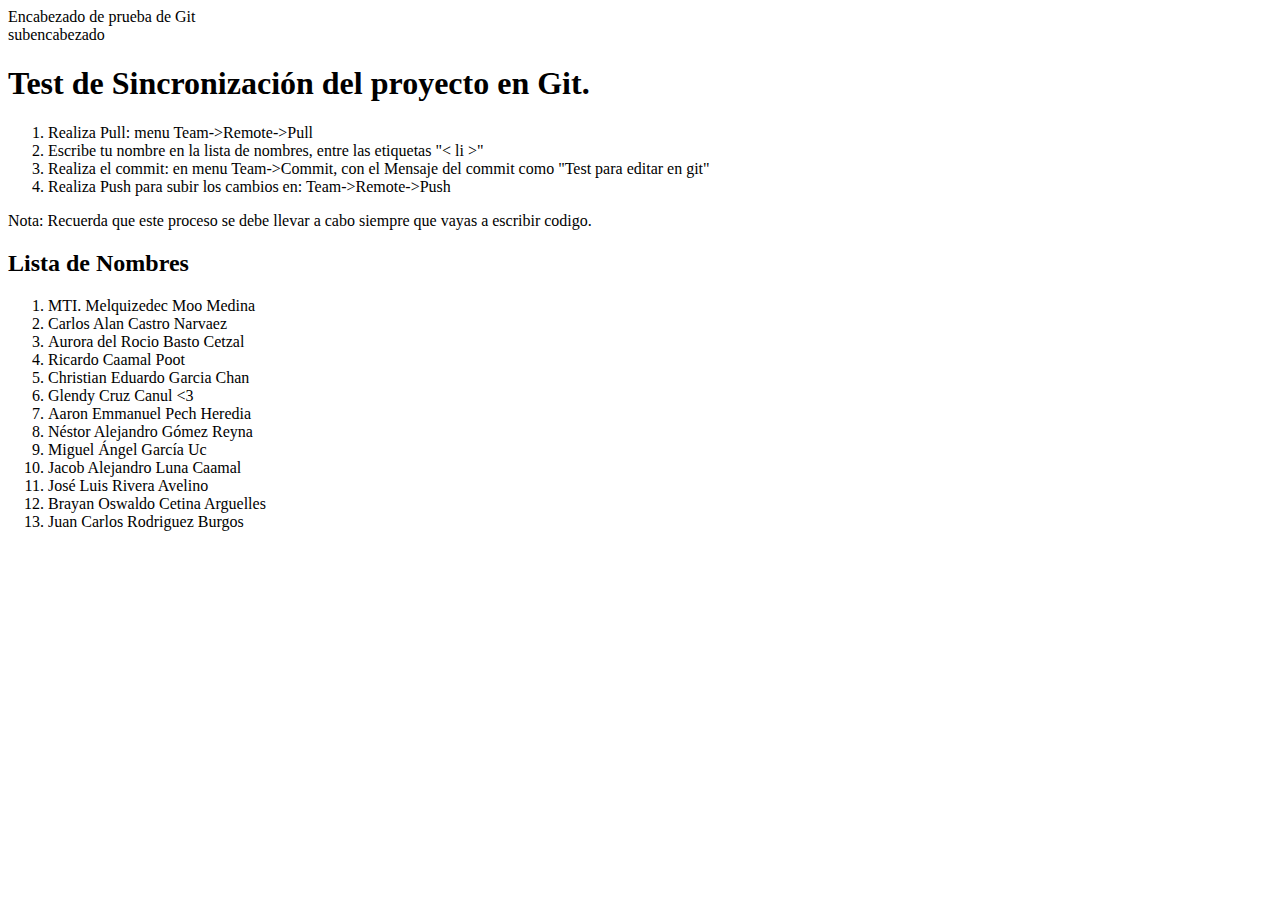
<file: views/index.html>
<!DOCTYPE html>
<!--
Source: index.html  este es un archivo de prueba..
Author: MTI. Melquizedec Moo Medina
Description: Pagina para realizar pruebas de Git-hub
Date: 28/09/2018
-->
<html>
    <head>
        <title>TODO supply a title</title>
        <meta charset="UTF-8">
        <meta name="viewport" content="width=device-width, initial-scale=1.0">
    </head>
    <body>
        <div>Encabezado de prueba de Git</div>
        <div>subencabezado</div> 
        <div>
        <h1>Test de Sincronización del proyecto en Git.</h1>
        <ol>
            <li>Realiza Pull:  menu Team->Remote->Pull</li>
            <li>Escribe tu nombre en la lista de nombres, entre las etiquetas "< li >"</li>
            <li>Realiza el commit:  en menu Team->Commit, con el Mensaje del commit como "Test para editar en git"</li>
            <li>Realiza Push para subir los cambios en: Team->Remote->Push </li>
        </ol>
        Nota:  Recuerda que este proceso se debe llevar a cabo siempre que vayas a escribir codigo.
        
        <h2>Lista de Nombres</h2>
        <ol>
            <li>MTI. Melquizedec Moo Medina</li>
            <li>Carlos Alan Castro Narvaez</li>
            <li>Aurora del Rocio Basto Cetzal</li>
            <li>Ricardo Caamal Poot</li>
            <li>Christian Eduardo Garcia Chan</li>
            <li>Glendy Cruz Canul <3</li>
            <li>Aaron Emmanuel Pech Heredia</li>
            <li>Néstor Alejandro Gómez Reyna</li>
            <li>Miguel Ángel García Uc</li>
            <li>Jacob Alejandro Luna Caamal</li>
            <li>José Luis Rivera Avelino</li>  
            <li>Brayan Oswaldo Cetina Arguelles</li>
            <li>Juan Carlos Rodriguez Burgos</li>  

        </ol>
        </div>
    </body>
</html>
</file>
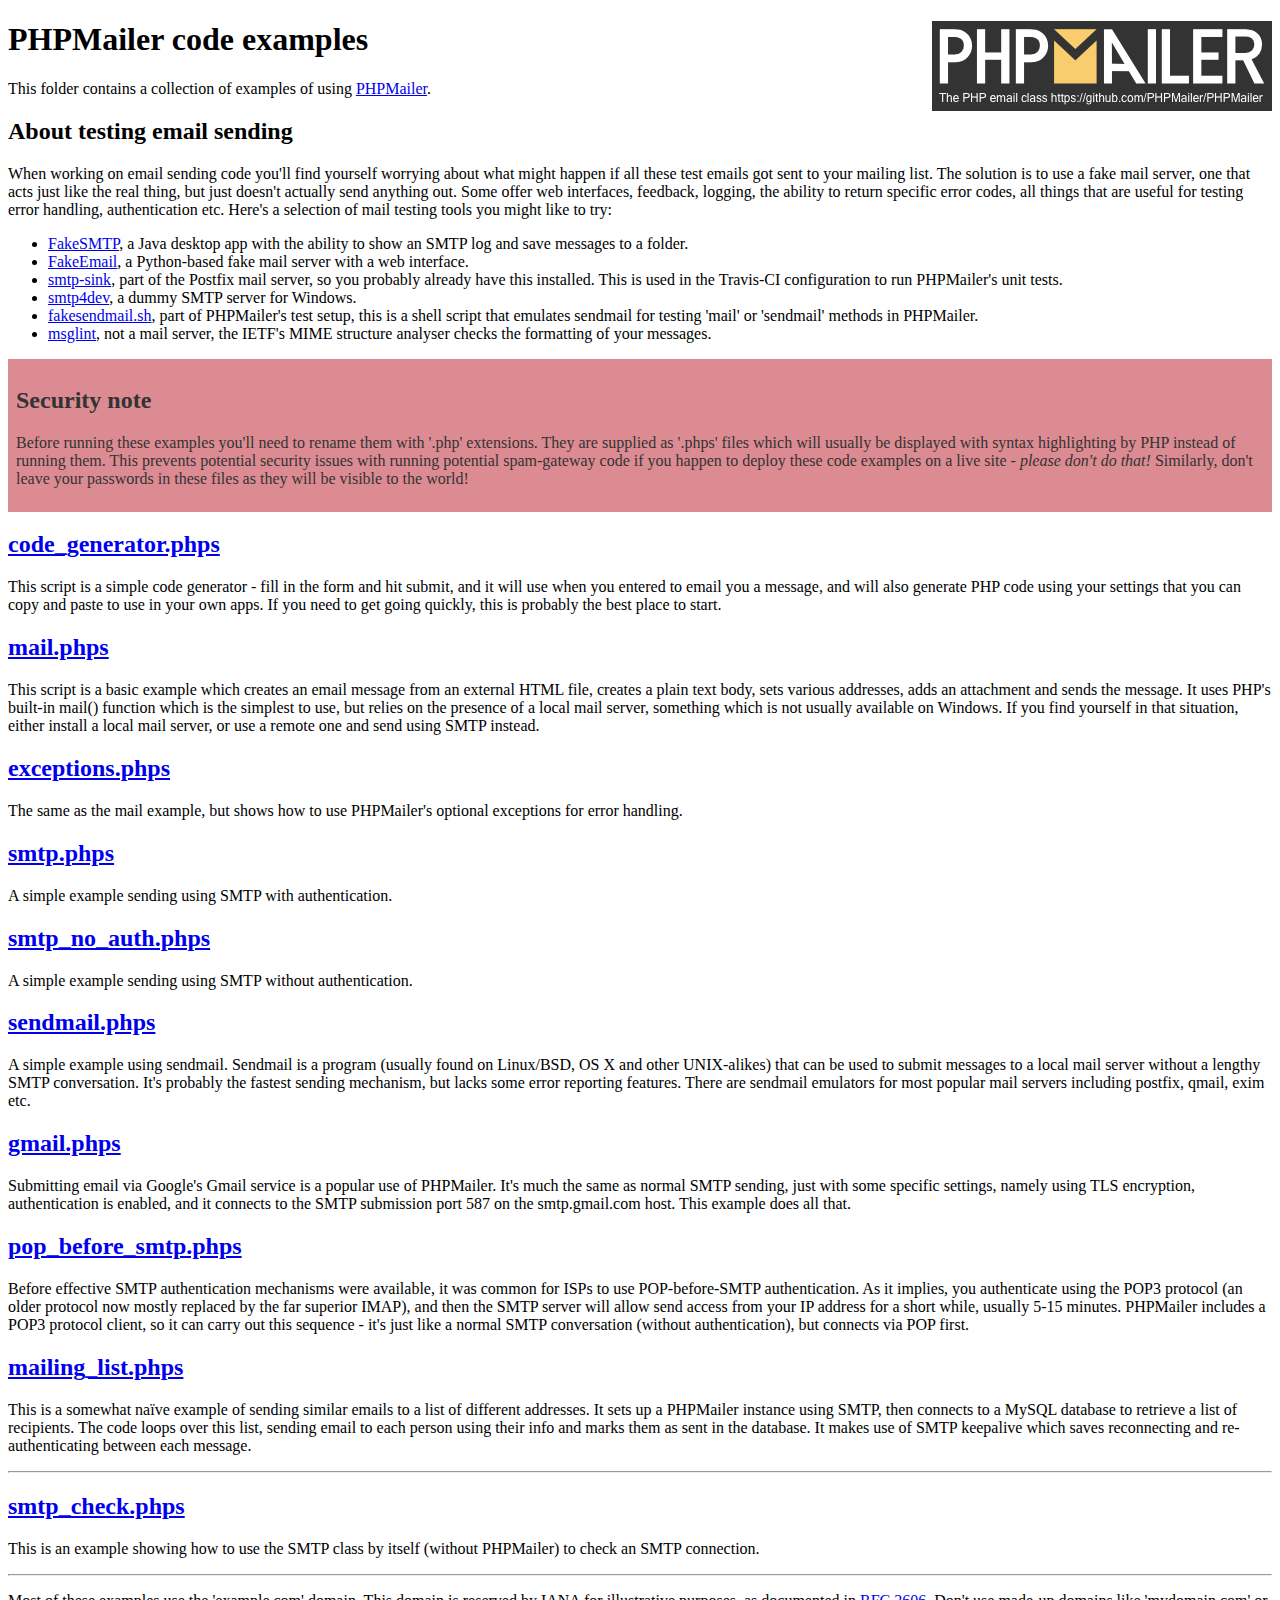
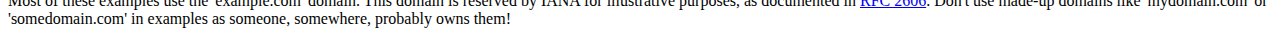
<file: lib/PHPMailer-master/examples/index.html>
<!DOCTYPE html>
<html>
<head>
	<meta charset="UTF-8">
	<title>PHPMailer Examples</title>
</head>
<body>
<h1>PHPMailer code examples<a href="https://github.com/PHPMailer/PHPMailer"><img src="images/phpmailer.png" style="float:right; border:0;" alt="PHPMailer logo"></a></h1>
<p>This folder contains a collection of examples of using <a href="https://github.com/PHPMailer/PHPMailer">PHPMailer</a>.</p>
<h2>About testing email sending</h2>
<p>When working on email sending code you'll find yourself worrying about what might happen if all these test emails got sent to your mailing list. The solution is to use a fake mail server, one that acts just like the real thing, but just doesn't actually send anything out. Some offer web interfaces, feedback, logging, the ability to return specific error codes, all things that are useful for testing error handling, authentication etc. Here's a selection of mail testing tools you might like to try:</p>
<ul>
  <li><a href="https://github.com/Nilhcem/FakeSMTP">FakeSMTP</a>, a Java desktop app with the ability to show an SMTP log and save messages to a folder. </li>
  <li><a href="https://github.com/isotoma/FakeEmail">FakeEmail</a>, a Python-based fake mail server with a web interface.</li>
  <li><a href="http://www.postfix.org/smtp-sink.1.html">smtp-sink</a>, part of the Postfix mail server, so you probably already have this installed. This is used in the Travis-CI configuration to run PHPMailer's unit tests.</li>
  <li><a href="http://smtp4dev.codeplex.com">smtp4dev</a>, a dummy SMTP server for Windows.</li>
  <li><a href="https://github.com/PHPMailer/PHPMailer/blob/master/test/fakesendmail.sh">fakesendmail.sh</a>, part of PHPMailer's test setup, this is a shell script that emulates sendmail for testing 'mail' or 'sendmail' methods in PHPMailer.</li>
  <li><a href="http://tools.ietf.org/tools/msglint/">msglint</a>, not a mail server, the IETF's MIME structure analyser checks the formatting of your messages.</li>
</ul>
<div style="padding: 8px; color: #333333; background-color: #dc8b92">
<h2>Security note</h2>
<p>Before running these examples you'll need to rename them with '.php' extensions. They are supplied as '.phps' files which will usually be displayed with syntax highlighting by PHP instead of running them. This prevents potential security issues with running potential spam-gateway code if you happen to deploy these code examples on a live site - <em>please don't do that!</em> Similarly, don't leave your passwords in these files as they will be visible to the world!</p>
</div>
<h2><a href="code_generator.phps">code_generator.phps</a></h2>
<p>This script is a simple code generator - fill in the form and hit submit, and it will use when you entered to email you a message, and will also generate PHP code using your settings that you can copy and paste to use in your own apps. If you need to get going quickly, this is probably the best place to start.</p>
<h2><a href="mail.phps">mail.phps</a></h2>
<p>This script is a basic example which creates an email message from an external HTML file, creates a plain text body, sets various addresses, adds an attachment and sends the message. It uses PHP's built-in mail() function which is the simplest to use, but relies on the presence of a local mail server, something which is not usually available on Windows. If you find yourself in that situation, either install a local mail server, or use a remote one and send using SMTP instead.</p>
<h2><a href="exceptions.phps">exceptions.phps</a></h2>
<p>The same as the mail example, but shows how to use PHPMailer's optional exceptions for error handling.</p>
<h2><a href="smtp.phps">smtp.phps</a></h2>
<p>A simple example sending using SMTP with authentication.</p>
<h2><a href="smtp_no_auth.phps">smtp_no_auth.phps</a></h2>
<p>A simple example sending using SMTP without authentication.</p>
<h2><a href="sendmail.phps">sendmail.phps</a></h2>
<p>A simple example using sendmail. Sendmail is a program (usually found on Linux/BSD, OS X and other UNIX-alikes) that can be used to submit messages to a local mail server without a lengthy SMTP conversation. It's probably the fastest sending mechanism, but lacks some error reporting features. There are sendmail emulators for most popular mail servers including postfix, qmail, exim etc.</p>
<h2><a href="gmail.phps">gmail.phps</a></h2>
<p>Submitting email via Google's Gmail service is a popular use of PHPMailer. It's much the same as normal SMTP sending, just with some specific settings, namely using TLS encryption, authentication is enabled, and it connects to the SMTP submission port 587 on the smtp.gmail.com host. This example does all that.</p>
<h2><a href="pop_before_smtp.phps">pop_before_smtp.phps</a></h2>
<p>Before effective SMTP authentication mechanisms were available, it was common for ISPs to use POP-before-SMTP authentication. As it implies, you authenticate using the POP3 protocol (an older protocol now mostly replaced by the far superior IMAP), and then the SMTP server will allow send access from your IP address for a short while, usually 5-15 minutes. PHPMailer includes a POP3 protocol client, so it can carry out this sequence - it's just like a normal SMTP conversation (without authentication), but connects via POP first.</p>
<h2><a href="mailing_list.phps">mailing_list.phps</a></h2>
<p>This is a somewhat naïve example of sending similar emails to a list of different addresses. It sets up a PHPMailer instance using SMTP, then connects to a MySQL database to retrieve a list of recipients. The code loops over this list, sending email to each person using their info and marks them as sent in the database. It makes use of SMTP keepalive which saves reconnecting and re-authenticating between each message.</p>
<hr>
<h2><a href="smtp_check.phps">smtp_check.phps</a></h2>
<p>This is an example showing how to use the SMTP class by itself (without PHPMailer) to check an SMTP connection.</p>
<hr>
<p>Most of these examples use the 'example.com' domain. This domain is reserved by IANA for illustrative purposes, as documented in <a href="http://tools.ietf.org/html/rfc2606">RFC 2606</a>. Don't use made-up domains like 'mydomain.com' or 'somedomain.com' in examples as someone, somewhere, probably owns them!</p>
</body>
</html>
</file>
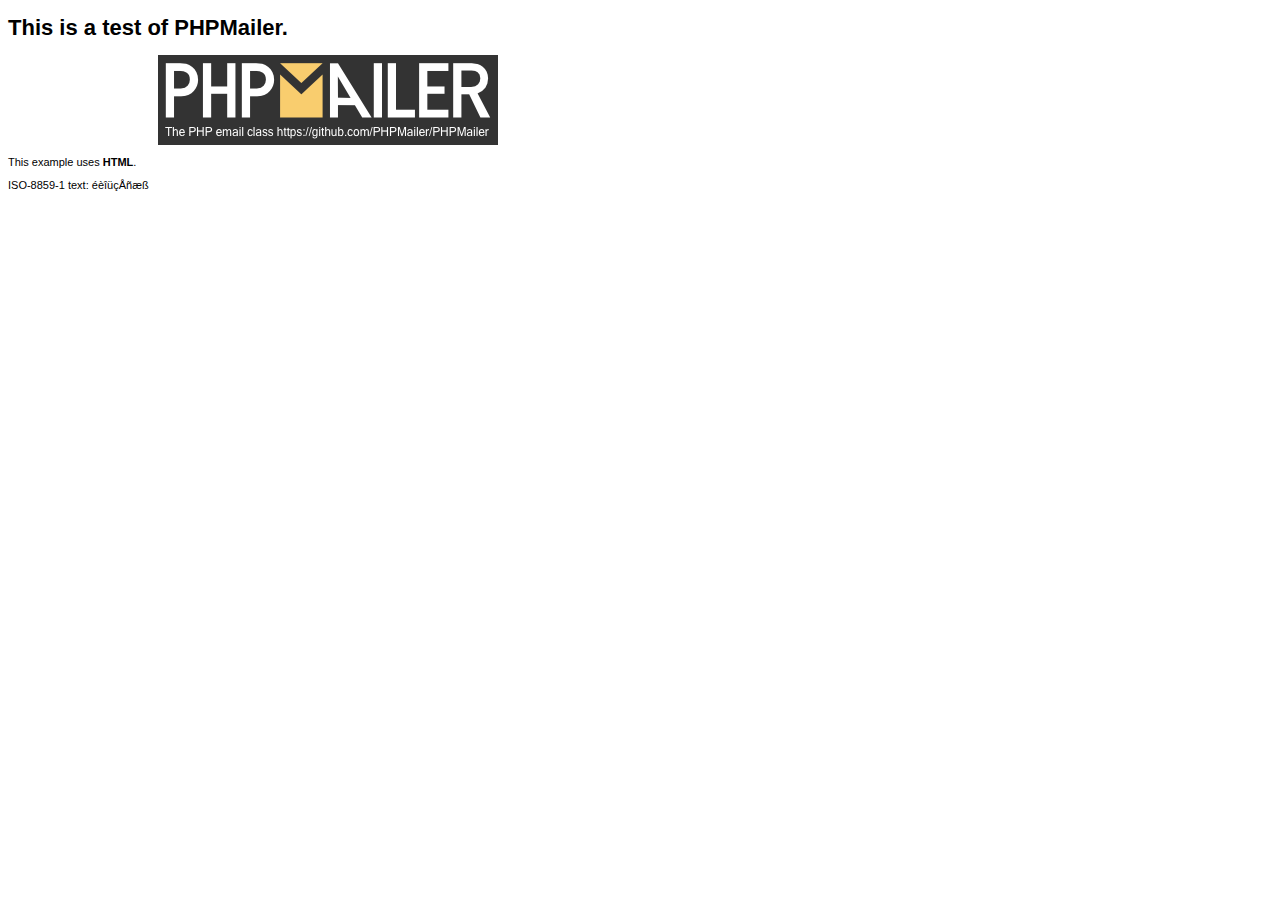
<file: lib/PHPMailer-master/examples/contents.html>
<!DOCTYPE HTML PUBLIC "-//W3C//DTD HTML 4.01 Transitional//EN" "http://www.w3.org/TR/html4/loose.dtd">
<html>
<head>
  <meta http-equiv="Content-Type" content="text/html; charset=iso-8859-1">
  <title>PHPMailer Test</title>
</head>
<body>
<div style="width: 640px; font-family: Arial, Helvetica, sans-serif; font-size: 11px;">
  <h1>This is a test of PHPMailer.</h1>
  <div align="center">
    <a href="https://github.com/PHPMailer/PHPMailer/"><img src="images/phpmailer.png" height="90" width="340" alt="PHPMailer rocks"></a>
  </div>
  <p>This example uses <strong>HTML</strong>.</p>
  <p>ISO-8859-1 text: ���������</p>
</div>
</body>
</html>
</file>
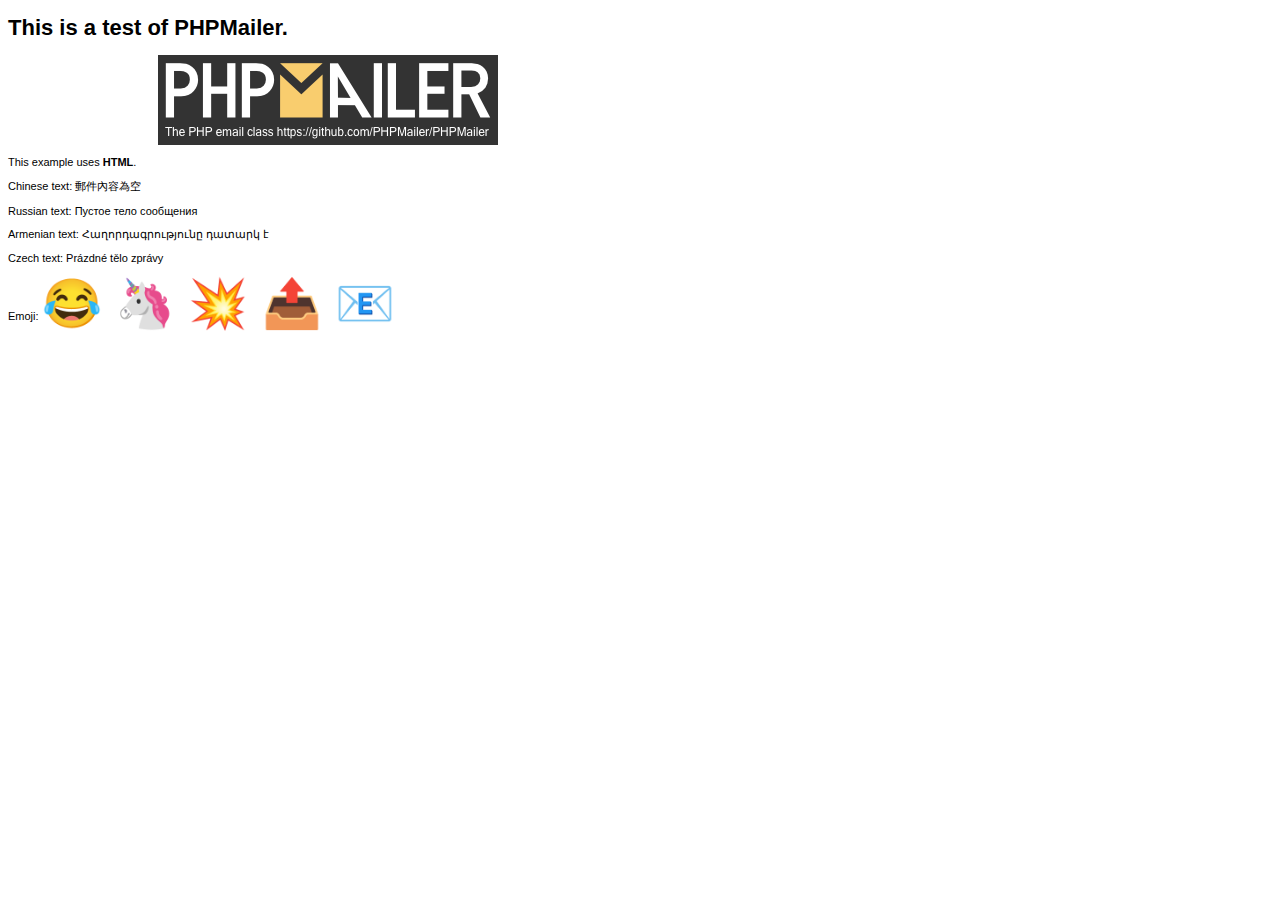
<file: lib/PHPMailer-master/examples/contentsutf8.html>
<!DOCTYPE HTML PUBLIC "-//W3C//DTD HTML 4.01 Transitional//EN" "http://www.w3.org/TR/html4/loose.dtd">
<html>
<head>
  <meta http-equiv="Content-Type" content="text/html; charset=utf-8">
  <title>PHPMailer Test</title>
</head>
<body>
<div style="width: 640px; font-family: Arial, Helvetica, sans-serif; font-size: 11px;">
  <h1>This is a test of PHPMailer.</h1>
  <div align="center">
    <a href="https://github.com/PHPMailer/PHPMailer/"><img src="images/phpmailer.png" height="90" width="340" alt="PHPMailer rocks"></a>
  </div>
  <p>This example uses <strong>HTML</strong>.</p>
  <p>Chinese text: 郵件內容為空</p>
  <p>Russian text: Пустое тело сообщения</p>
  <p>Armenian text: Հաղորդագրությունը դատարկ է</p>
  <p>Czech text: Prázdné tělo zprávy</p>
  <p>Emoji: <span style="font-size: 48px">😂 🦄 💥 📤 📧</span></p>
</div>
</body>
</html>
</file>
